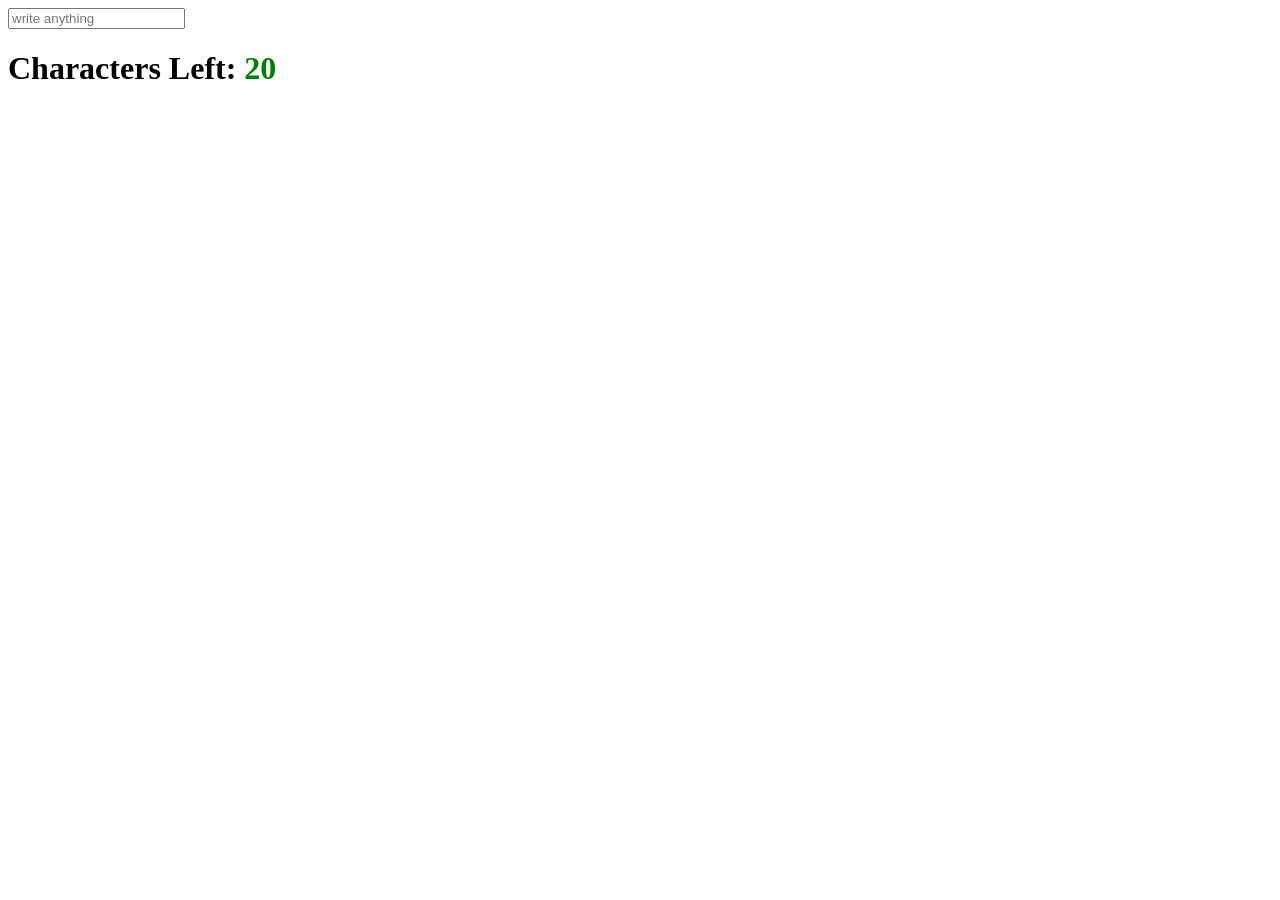
<file: Events And Events listener/index2.html>
<!DOCTYPE html>
<html lang="en">
<head>
    <meta charset="UTF-8">
    <meta name="viewport" content="width=device-width, initial-scale=1.0">
    <title>Document</title>
    <style>
        
    </style>
</head>
<body>
    <input type="text" placeholder="write anything">
    <h1>Characters Left: <span style="color: green;">20</span></h1>
    <script src="011.js"></script>
</body>
</html>
</file>
